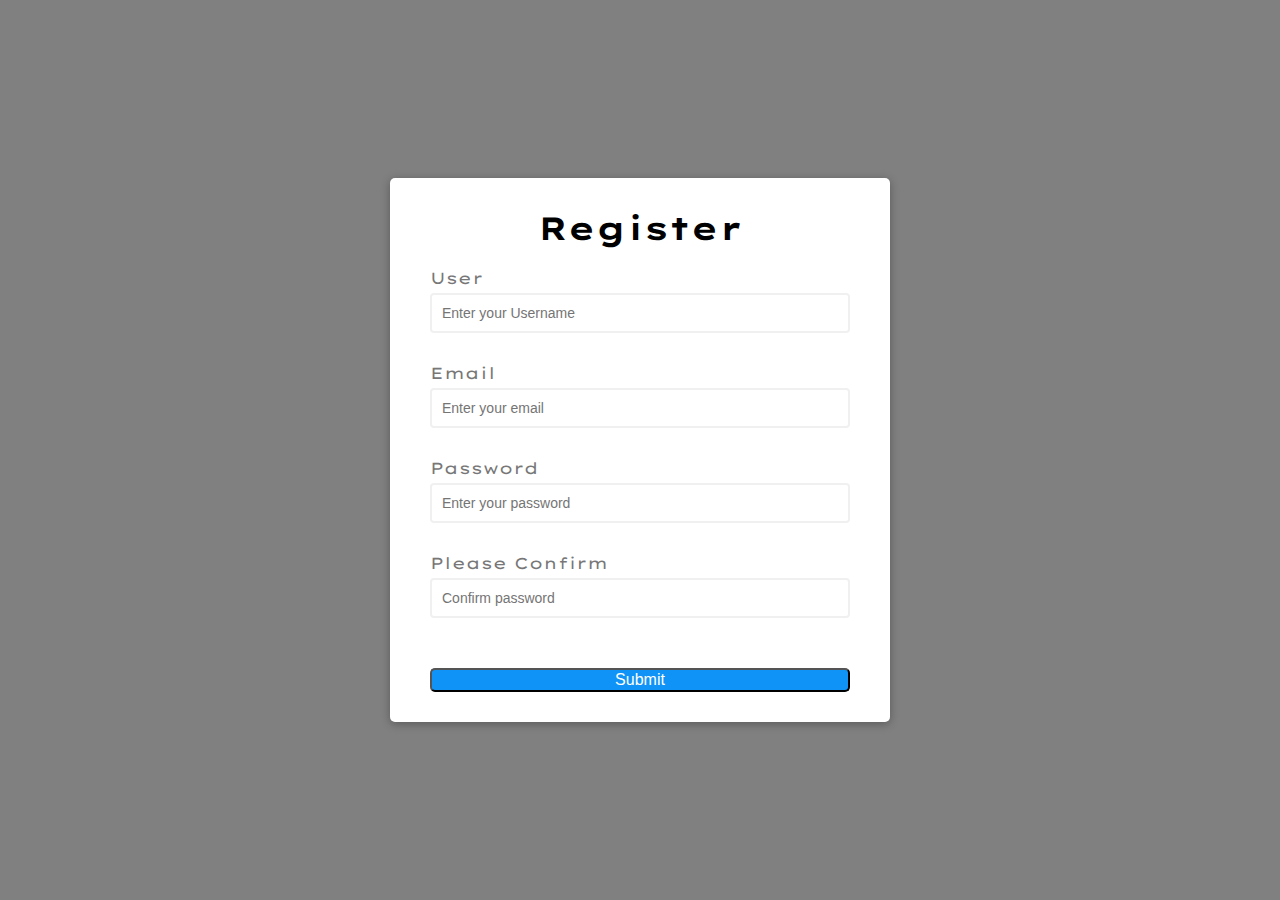
<file: index.html>
<!DOCTYPE html>
<html lang="en">

<head>
    <meta charset="UTF-8">
    <meta name="viewport" content="width=device-width, initial-scale=1.0">
    <link rel="stylesheet" href="style/style.css">
    <link href="https://fonts.googleapis.com/css2?family=Lexend+Tera&display=swap" rel="stylesheet">
    <title>Deformed</title>
</head>

<body>
    <div class="container">
        <form id="form" class="form">
            <h1 class="form-header">Register</h1>
            <div class="form-control">
                <label for="username">User</label>
                <input type="text" id="username" placeholder="Enter your Username">
                <small>Error</small>
            </div>
            <div class="form-control">
                <label for="email">Email</label>
                <input type="text" id="email" placeholder="Enter your email">
                <small>Error</small>
            </div>
            <div class="form-control">
                <label for="password">Password</label>
                <input type="password" id="password" placeholder="Enter your password">
                <small>Error</small>
            </div>
            <div class="form-control">
                <label for="confirmPass">Please Confirm</label>
                <input type="password" id="confirmPass" placeholder="Confirm password">
                <small>Error</small>
            </div>
            <button type="submit">Submit</button>
        </form>
    </div>

    <script src="js/main.js"></script>
</body>

</html>
</file>
<file: style/style.css>
:root {
    --success-color: rgb(125, 237, 125);
    --error-color: rgb(191, 0, 0);
    --button-color: rgb(16, 147, 247);
    --heavenly-color: rgb(174, 220, 255);
}

html,
body,
h1 {
    padding: 0;
    margin: 0;
}

* {
    box-sizing: border-box;
}

body {
    font-family: 'Lexend Tera', sans-serif;
    background: grey;
    display: flex;
    align-items: center;
    justify-content: center;
    min-height: 100vh;
}

.container {
    background: #fff;
    border-radius: 5px;
    box-shadow: 0 2px 10px rgba(0, 0, 0, .3);
    width: 500px;
}

.form {
    padding: 30px 40px;
}

.form-header {
    text-align: center;
    margin: 0 0 20px;
}

.form-control {
    margin-bottom: 10px;
    padding-bottom: 20px;
    position: relative;
}

.form-control label {
    color: #777;
    display: block;
    margin-bottom: 5px;
}

.form-control input {
    border: 2px solid #f0f0f0;
    border-radius: 4px;
    display: block;
    width: 100%;
    padding: 10px;
    font-size: 14px;
}

.form-control input:focus {
    outline: 0;
    border-color: #777;
}

.form-control.success input {
    border-color: var(--success-color);
}

.form-control.error input {
    border-color: var(--error-color);
}

.form-control small {
    color: var(--error-color);
    position: absolute;
    bottom: 0;
    left: 0;
    visibility: hidden;
}

.form-control.error small {
    visibility: visible;
}

.form button {
    cursor: pointer;
    background: var(--button-color);
    color: #fff;
    /* border: 2px solid var(--button-color); */
    border-radius: 5px;
    font-size: 16px;
    margin-top: 20px;
    width: 100%;
    transition: .3s all ease-in-out;
}


.form button:focus {
    outline: none;
    border: none;
}

.form button:hover {
    background: var(--heavenly-color);
    /* border: 2px solid var(--heavenly-color); */
    color: rgb(0, 0, 0);
}
</file>
